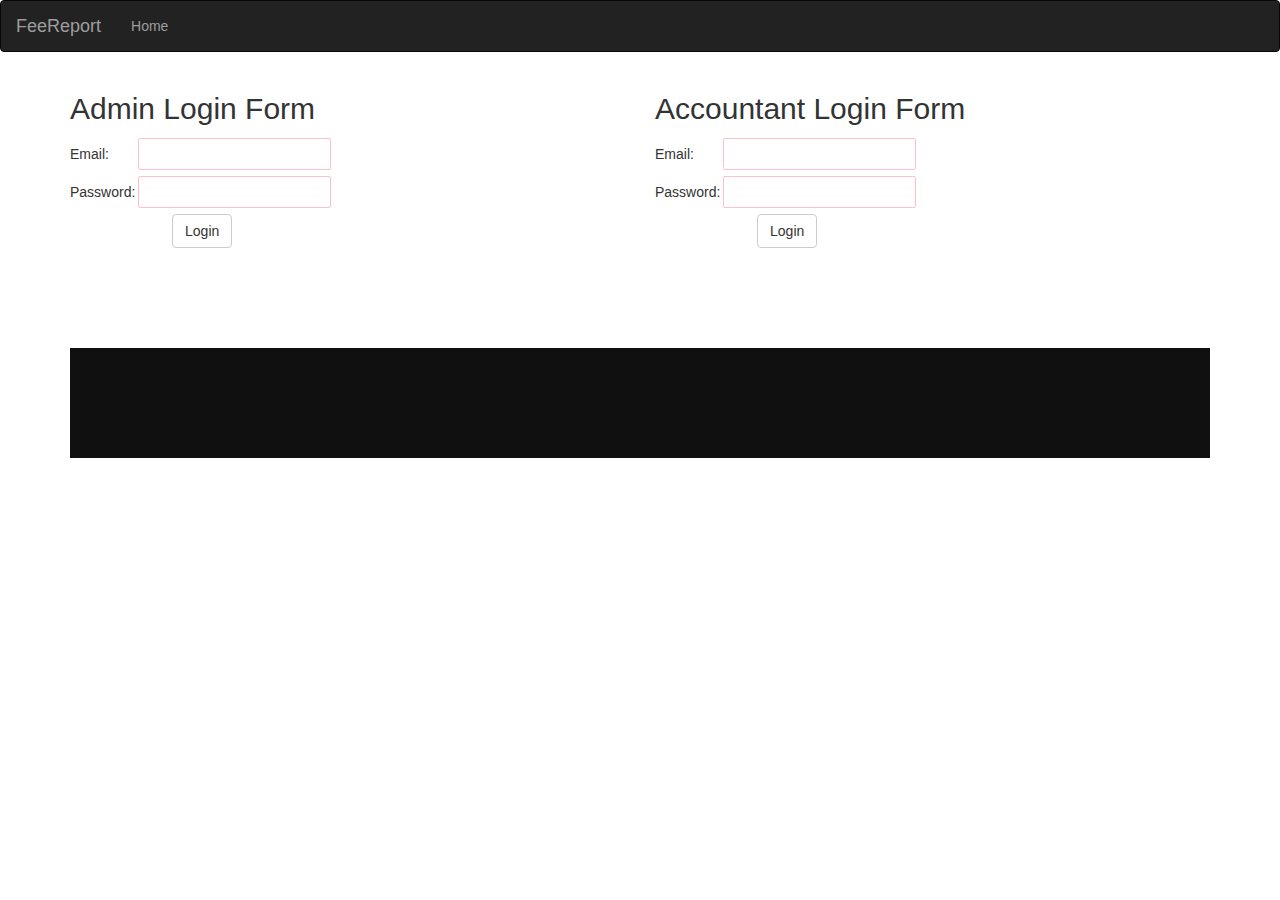
<file: FeeTracker/WebContent/index.html>
<!DOCTYPE html>
<html>
<head>
<meta charset="ISO-8859-1">
<title>Fee Report</title>
<link rel="stylesheet" href="resources/bootstrap.min.css"/>
<link rel="stylesheet" href="style.css"/>
</head>
<body>

<nav class="navbar navbar-inverse">
  <div class="container-fluid">
    <!-- Brand and toggle get grouped for better mobile display -->
    <div class="navbar-header">
      <button type="button" class="navbar-toggle collapsed" data-toggle="collapse" data-target="#bs-example-navbar-collapse-1" aria-expanded="false">
        <span class="sr-only">Toggle navigation</span>
        <span class="icon-bar"></span>
        <span class="icon-bar"></span>
        <span class="icon-bar"></span>
      </button>
      <a class="navbar-brand" href="index.html">FeeReport</a>
    </div>

    <!-- Collect the nav links, forms, and other content for toggling -->
    <div class="collapse navbar-collapse" id="bs-example-navbar-collapse-1">
      <ul class="nav navbar-nav">
        <li><a href="index.html">Home</a></li>
       </ul>

    </div><!-- /.navbar-collapse -->
  </div><!-- /.container-fluid -->
</nav>

<div class="container">
<div class="row">
<div class="col-md-6">
<h2>Admin Login Form</h2>
<form action="AdminLogin" method="post">
<table>
<tr><td>Email:</td><td><input type="email" name="email" required/></td></tr>
<tr><td>Password:</td><td><input type="password" name="password" required/></td></tr>
<tr><td colspan="2" align="center"><input type="submit" class="btn btn-default" value="Login"/></td></tr>
</table>
</form>
</div>

<div class="col-md-6">

<h2>Accountant Login Form</h2>

<form action="AccountantLogin" method="post">
<table>
<tr><td>Email:</td><td><input type="email" name="email" required/></td></tr>
<tr><td>Password:</td><td><input type="password" name="password" required/></td></tr>
<tr><td colspan="2" align="center"><input type="submit" class="btn btn-default" value="Login"/></td></tr>
</table>
</form>

</div>

</div>

<div class="container-fluid footer">
<p></p>
</div>
  <script src="resources/jquery.min.js"></script>
  <script src="resources/bootstrap.min.js"></script>
</body>
</html>
</file>
<file: FeeTracker/WebContent/style.css>
div.box{width:35%;border:1px solid pink;margin-left:10px; padding:20px;float:left}
input,select,textarea{margin:3px;padding:5px;border-radius:2px;border:1px solid pink}
.footer{
	margin-top:100px;padding:50px;text-align:center;background:#101010;color:white;
	
}
.center
{
    display:inline-block;
    margin:auto;
   /* background-color: blue; */
    width:300px;
    height:200px;
    text-align: center;
    padding:30px;
    color:white;
    border-radius: 5px;
    background:rgba(0,256,0,0.5);
}
.logindiv
{
    margin:auto;
    background-color: white;
    width:200px;
    height:150px;
    text-align: center;
    color:black;  
    padding:30px;
}
</file>
